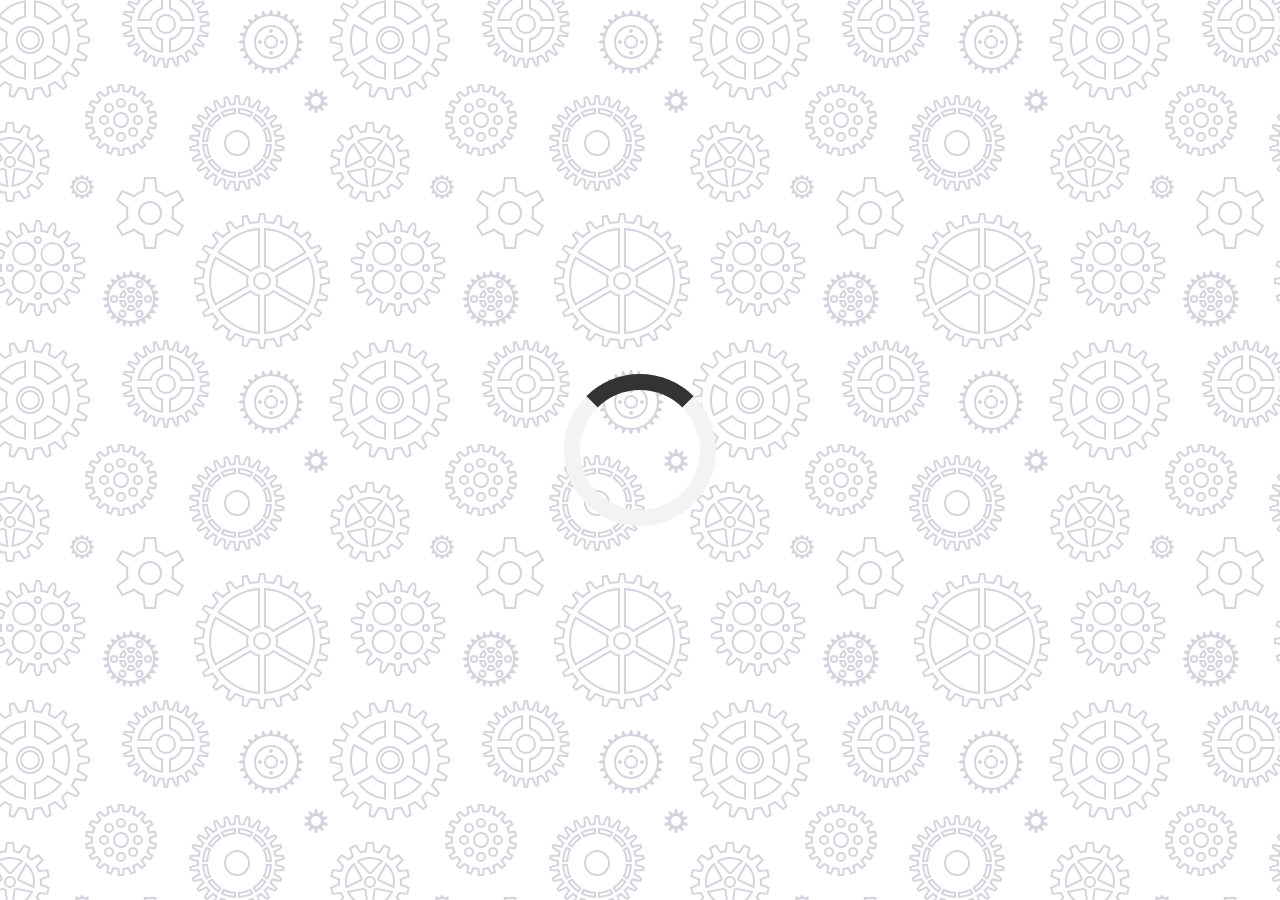
<file: quote-generator/index.html>
<!DOCTYPE html>
<!--[if lt IE 7]>      <html class="no-js lt-ie9 lt-ie8 lt-ie7"> <![endif]-->
<!--[if IE 7]>         <html class="no-js lt-ie9 lt-ie8"> <![endif]-->
<!--[if IE 8]>         <html class="no-js lt-ie9"> <![endif]-->
<!--[if gt IE 8]>      <html class="no-js"> <!--<![endif]-->
<html>
    <head>
        <meta charset="utf-8">
        <meta http-equiv="X-UA-Compatible" content="IE=edge">
        <title>Quote Generator</title>
        <meta name="description" content="">
        <meta name="viewport" content="width=device-width, initial-scale=1">
        <link rel="stylesheet" href="https://cdnjs.cloudflare.com/ajax/libs/font-awesome/5.10.2/css/all.min.css"/>
        <link rel="stylesheet" href="style.css">
    </head>
    <body>
        <div class="quote-container" id="quote-container">
            <!-- quote -->
            <div class="quote-text">
                <i class="fas fa-quote-left">
                    <span id="quote"></span>
                </i>
            </div>

            <!-- author -->
            <div class="class-author">
                <span id="author"></span>
            </div>
            <!-- buttons -->
            <div class="button-container">
                <button class="twitter-button" id="twitter" title="Tweet This!">
                    <i class="fab fa-twitter"></i>
                </button>
                <button id="new-quote">New Quote</button>
            </div>
        </div>

        <!-- loading -->
        <div class="loader" id="loader"></div>

        <!-- scripts -->
        <script src="script.js" async defer></script>
    </body>
</html>
</file>
<file: quote-generator/style.css>
@import url('https://fonts.googleapis.com/css2?family=Rubik:wght@300&display=swap');

html {
    box-sizing: border-box;
}

body {
    margin: 0;
    min-height: 100vh;
    background-color: #ffffff;
background-image: url("data:image/svg+xml,%3Csvg xmlns='http://www.w3.org/2000/svg' width='360' height='360' viewBox='0 0 360 360'%3E%3Cpath fill='%239C92AC' fill-opacity='0.4' d='M0 85.02l4.62-4.27a49.09 49.09 0 0 0 7.33 3.74l-1.2 10.24 2.66.87 5.05-9c2.62.65 5.34 1.08 8.12 1.28L28.6 98h2.8l2.02-10.12c2.74-.2 5.46-.62 8.12-1.28l5.05 8.99 2.66-.86-1.2-10.24c2.55-1.03 5-2.29 7.33-3.74l7.58 7 2.26-1.65-4.3-9.38a48.3 48.3 0 0 0 5.8-5.8l9.38 4.3 1.65-2.26-7-7.58a49.09 49.09 0 0 0 3.74-7.33l10.24 1.2.87-2.66-9-5.05a48.07 48.07 0 0 0 1.28-8.12L88 41.4v-2.8l-10.12-2.02c-.2-2.74-.62-5.46-1.28-8.12l8.99-5.05-.86-2.66-10.24 1.2c-1.03-2.55-2.29-5-3.74-7.33l7-7.58-1.65-2.26-9.38 4.3a48.3 48.3 0 0 0-5.8-5.8L62.42 0h2.16l-1.25 2.72a50.31 50.31 0 0 1 3.95 3.95l9.5-4.36 3.52 4.85-7.08 7.68c.94 1.6 1.79 3.27 2.54 4.98l10.38-1.21 1.85 5.7-9.11 5.12c.39 1.8.68 3.65.87 5.52L90 37v6l-10.25 2.05a49.9 49.9 0 0 1-.87 5.52l9.11 5.12-1.85 5.7-10.38-1.21c-.75 1.7-1.6 3.37-2.54 4.98l7.08 7.68-3.52 4.85-9.5-4.36a50.31 50.31 0 0 1-3.95 3.95l4.36 9.5-4.85 3.52-7.68-7.08c-1.6.94-3.27 1.79-4.98 2.54l1.21 10.38-5.7 1.85-5.12-9.11c-1.8.39-3.65.68-5.52.87L33 100h-6l-2.05-10.25a49.9 49.9 0 0 1-5.52-.87l-5.12 9.11-5.7-1.85 1.21-10.38c-1.7-.75-3.37-1.6-4.98-2.54L0 87.68v-2.66zM0 52.7V27.3l8.38 4.84a22.96 22.96 0 0 0 0 15.72L0 52.7zm0-39.16A39.91 39.91 0 0 1 26 .2v17.15a22.98 22.98 0 0 0-13.62 7.86L0 18.06v-4.52zm0 52.92v-4.52l12.38-7.15A22.98 22.98 0 0 0 26 62.65V79.8A39.91 39.91 0 0 1 0 66.46zM34 79.8V62.65a22.98 22.98 0 0 0 13.62-7.86l14.85 8.58A39.97 39.97 0 0 1 34 79.8zm32.48-23.36l-14.86-8.58a22.96 22.96 0 0 0 0-15.72l14.86-8.58A39.86 39.86 0 0 1 70 40a39.9 39.9 0 0 1-3.52 16.44zm-4.01-39.8L47.62 25.2A22.98 22.98 0 0 0 34 17.35V.2a39.97 39.97 0 0 1 28.47 16.43v.01zM0 50.38l5.98-3.45a25.01 25.01 0 0 1 0-13.88L0 29.6v20.78zm.5-34.35l11.48 6.63c3.27-3.4 7.44-5.8 12.02-6.94V2.47A37.96 37.96 0 0 0 .5 16.04v-.01zm0 47.92A37.96 37.96 0 0 0 24 77.53V64.28a24.97 24.97 0 0 1-12.02-6.95L.5 63.96v-.01zM36 77.53a37.96 37.96 0 0 0 23.5-13.57l-11.48-6.63A24.97 24.97 0 0 1 36 64.28v13.25zm29.5-23.96a37.91 37.91 0 0 0 0-27.14l-11.48 6.63a25.01 25.01 0 0 1 0 13.88l11.49 6.63h-.01zm-6-37.53A37.96 37.96 0 0 0 36 2.47v13.25c4.66 1.15 8.8 3.6 12.02 6.95l11.48-6.63zM30 54a14 14 0 1 1 0-28 14 14 0 0 1 0 28zm0-2a12 12 0 1 0 0-24 12 12 0 0 0 0 24zm0-2a10 10 0 1 1 0-20 10 10 0 0 1 0 20zm0-2a8 8 0 1 0 0-16 8 8 0 0 0 0 16zm77.47 45.17l-1.62-5.97 5.67-2.06 2.61 5.64c1.09-.25 2.2-.44 3.33-.58l.52-6.2h6.04l.52 6.2c1.13.14 2.24.33 3.33.58l2.6-5.64 5.68 2.06-1.62 5.97c1.02.51 2 1.07 2.95 1.69l4.35-4.38 4.62 3.88-3.53 5c.8.84 1.53 1.71 2.23 2.62l5.52-2.6 3.02 5.23-4.98 3.46c.46 1.06.86 2.14 1.2 3.25l6.02-.54 1.05 5.94-5.84 1.54c.07 1.16.07 2.32 0 3.48l5.84 1.54-1.05 5.94-6.02-.54c-.34 1.1-.74 2.2-1.2 3.25l4.98 3.46-3.02 5.22-5.52-2.6c-.7.92-1.44 1.8-2.23 2.62l3.53 5-4.62 3.89-4.35-4.38a30.2 30.2 0 0 1-2.95 1.69l1.62 5.97-5.67 2.06-2.61-5.64c-1.09.25-2.2.44-3.33.58l-.52 6.2h-6.04l-.52-6.2a30.27 30.27 0 0 1-3.33-.58l-2.6 5.64-5.68-2.06 1.62-5.97c-1.01-.5-2-1.07-2.95-1.69l-4.35 4.38-4.62-3.88 3.53-5a32.5 32.5 0 0 1-2.23-2.62l-5.52 2.6-3.02-5.23 4.98-3.46a29.66 29.66 0 0 1-1.2-3.25l-6.02.54-1.05-5.94 5.84-1.54a30.28 30.28 0 0 1 0-3.48l-5.84-1.54 1.05-5.94 6.02.54c.34-1.1.74-2.2 1.2-3.25l-4.98-3.46 3.02-5.22 5.52 2.6c.7-.92 1.44-1.8 2.23-2.62l-3.53-5 4.62-3.89 4.35 4.38a30.2 30.2 0 0 1 2.95-1.69zm15.2-1.12l-.5-6.05h-2.34l-.5 6.05c-2.18.13-4.3.5-6.32 1.1l-2.54-5.5-2.2.8 1.6 5.85a27.97 27.97 0 0 0-5.56 3.21l-4.27-4.3-1.79 1.5 3.5 4.95a28.14 28.14 0 0 0-4.12 4.92l-5.5-2.59-1.16 2.02 4.98 3.46a27.8 27.8 0 0 0-2.2 6.03l-6.03-.55-.4 2.3 5.86 1.54a28.3 28.3 0 0 0 0 6.42l-5.87 1.55.4 2.3 6.05-.56a27.8 27.8 0 0 0 2.2 6.03l-5 3.47 1.17 2.02 5.49-2.59a28.14 28.14 0 0 0 4.12 4.92l-3.5 4.96 1.79 1.5 4.27-4.31a27.97 27.97 0 0 0 5.56 3.21l-1.6 5.85 2.2.8 2.54-5.5c2.02.6 4.14.97 6.32 1.1l.5 6.05h2.34l.5-6.05c2.18-.13 4.3-.5 6.32-1.1l2.54 5.5 2.2-.8-1.6-5.85a27.97 27.97 0 0 0 5.56-3.21l4.27 4.3 1.79-1.5-3.5-4.95a28.14 28.14 0 0 0 4.12-4.92l5.5 2.59 1.16-2.02-4.98-3.46a27.8 27.8 0 0 0 2.2-6.03l6.03.55.4-2.3-5.86-1.54a28.3 28.3 0 0 0 0-6.42l5.87-1.55-.4-2.3-6.05.56a27.8 27.8 0 0 0-2.2-6.03l4.99-3.46-1.17-2.02-5.49 2.59a28.14 28.14 0 0 0-4.12-4.92l3.5-4.96-1.79-1.5-4.27 4.31a27.97 27.97 0 0 0-5.56-3.21l1.6-5.85-2.2-.8-2.54 5.5c-2.02-.6-4.14-.97-6.32-1.1l.01-.01zM121 128a8 8 0 1 1 0-16 8 8 0 0 1 0 16zm0-2a6 6 0 1 0 0-12 6 6 0 0 0 0 12zm0-18a5 5 0 1 1 0-10 5 5 0 0 1 0 10zm8.49 3.51a5 5 0 1 1 6.95-7.2 5 5 0 0 1-6.95 7.2zM133 120a5 5 0 1 1 10 0 5 5 0 0 1-10 0zm-3.51 8.49a5 5 0 1 1 7.2 6.95 5 5 0 0 1-7.2-6.95zM121 132a5 5 0 1 1 0 10 5 5 0 0 1 0-10zm-8.49-3.51a5 5 0 1 1-6.95 7.2 5 5 0 0 1 6.95-7.2zM109 120a5 5 0 1 1-10 0 5 5 0 0 1 10 0zm3.51-8.49a5 5 0 1 1-7.2-6.95 5 5 0 0 1 7.2 6.95zM121 106a3 3 0 1 0 0-6 3 3 0 0 0 0 6zm9.9 4.1a3 3 0 1 0 4.39-4.09 3 3 0 0 0-4.39 4.09zm4.1 9.9a3 3 0 1 0 6 0 3 3 0 0 0-6 0zm-4.1 9.9a3 3 0 1 0 4.09 4.39 3 3 0 0 0-4.09-4.39zM121 134a3 3 0 1 0 0 6 3 3 0 0 0 0-6zm-9.9-4.1a3 3 0 1 0-4.39 4.09 3 3 0 0 0 4.39-4.09zM107 120a3 3 0 1 0-6 0 3 3 0 0 0 6 0zm4.1-9.9a3 3 0 1 0-4.09-4.39 3 3 0 0 0 4.09 4.39zm129.42-6.95v.01c.87.07 1.74.17 2.6.3l1.5-3.91 1.94-3.64 3.89.97v4.13l-.5 4.13c.83.28 1.64.59 2.44.93l2.42-3.43 2.76-3.07 3.54 1.88-1 4-1.49 3.89c.73.47 1.45.97 2.15 1.49l3.19-2.76 3.42-2.3 2.97 2.67-1.93 3.65-2.38 3.4c.6.64 1.2 1.3 1.76 1.99l3.68-1.94 3.85-1.48 2.29 3.28-2.7 3.11-3.12 2.82c.43.76.84 1.53 1.22 2.32l4.04-1 4.1-.5 1.43 3.73-3.37 2.37-3.7 1.98c.23.84.44 1.68.62 2.54l4.17.01 4.1.5.48 3.97-3.85 1.48-4.06 1.02c.03.87.03 1.75 0 2.62l4.06 1.02 3.85 1.48-.48 3.97-4.1.51h-4.17c-.18.86-.39 1.71-.63 2.54l3.7 1.98 3.38 2.37-1.43 3.73-4.1-.5-4.04-1c-.38.79-.79 1.56-1.22 2.32l3.13 2.82 2.7 3.11-2.3 3.28-3.85-1.48-3.68-1.95a37 37 0 0 1-1.76 2l2.38 3.41 1.93 3.64-2.97 2.67-3.42-2.3-3.19-2.76a40.1 40.1 0 0 1-2.15 1.48l1.48 3.9 1 4-3.53 1.88-2.76-3.07-2.42-3.43c-.8.33-1.61.65-2.45.93l.5 4.13v4.13l-3.88.97-1.94-3.65-1.5-3.9c-.86.13-1.73.23-2.6.31L240 187l-1 4h-4l-1-4-.52-4.16a37.6 37.6 0 0 1-2.6-.3l-1.5 3.91-1.94 3.64-3.89-.97v-4.13l.5-4.13c-.83-.28-1.64-.59-2.44-.93l-2.42 3.43-2.76 3.07-3.54-1.88 1-4 1.49-3.89c-.74-.47-1.45-.97-2.15-1.49l-3.19 2.76-3.42 2.3-2.97-2.67 1.93-3.65 2.38-3.4c-.61-.65-1.2-1.31-1.76-1.99l-3.68 1.94-3.85 1.48-2.29-3.28 2.7-3.11 3.12-2.82c-.43-.76-.84-1.53-1.22-2.32l-4.04 1-4.1.5-1.43-3.73 3.37-2.37 3.7-1.98c-.23-.84-.44-1.68-.62-2.54l-4.17-.01-4.1-.5-.48-3.97 3.85-1.48 4.06-1.02c-.03-.87-.03-1.75 0-2.62l-4.06-1.02-3.85-1.48.48-3.97 4.1-.51h4.17c.18-.86.39-1.71.63-2.54l-3.7-1.98-3.38-2.37 1.43-3.73 4.1.5 4.04 1c.38-.79.79-1.56 1.22-2.32l-3.13-2.82-2.7-3.11 2.3-3.28 3.85 1.48 3.68 1.95a37 37 0 0 1 1.76-2l-2.38-3.41-1.93-3.64 2.97-2.67 3.42 2.3 3.19 2.76c.7-.52 1.41-1.02 2.15-1.48l-1.48-3.9-1-4 3.53-1.88 2.76 3.07 2.42 3.43c.8-.33 1.61-.65 2.45-.93l-.5-4.13v-4.13l3.88-.97 1.94 3.65 1.5 3.9c.86-.13 1.73-.23 2.6-.31L234 99l1-4h4l1 4 .52 4.15zm-14.3 3.4c-1.83.54-3.6 1.21-5.3 2l-3.5-4.97-1.38-1.53-.88.47.5 2 2.16 5.67a38.09 38.09 0 0 0-4.66 3.22l-4.61-4-1.71-1.15-.75.67.97 1.82 3.47 4.98a38.22 38.22 0 0 0-3.79 4.28l-5.37-2.84-1.92-.74-.57.82 1.35 1.56 4.52 4.09a37.9 37.9 0 0 0-2.64 5l-5.89-1.45-2.04-.25-.36.94 1.69 1.18 5.36 2.87a37.74 37.74 0 0 0-1.35 5.5l-6.08.01-2.04.25-.12 1 1.92.73 5.9 1.5a38.54 38.54 0 0 0 0 5.65l-5.9 1.49-1.92.74.12.99 2.04.25 6.08.01c.31 1.86.77 3.7 1.35 5.5l-5.36 2.87-1.7 1.18.37.94 2.04-.25 5.9-1.46a37.9 37.9 0 0 0 2.63 5.01l-4.52 4.1-1.35 1.55.57.82 1.92-.74 5.37-2.84a38.22 38.22 0 0 0 3.8 4.28l-3.48 4.98-.97 1.82.75.67 1.7-1.15 4.62-4a38.09 38.09 0 0 0 4.66 3.22l-2.17 5.67-.5 2 .89.47 1.38-1.53 3.5-4.98c1.7.8 3.47 1.47 5.3 2l-.73 6.04v2.06l.97.24.97-1.82 2.2-5.68c1.83.36 3.7.6 5.62.68L236 187l.5 2h1l.5-2 .75-6.04a38.2 38.2 0 0 0 5.62-.68l2.2 5.68.97 1.82.97-.24v-2.06l-.73-6.03c1.83-.54 3.6-1.21 5.3-2l3.5 4.97 1.38 1.53.88-.47-.5-2-2.16-5.67a38.09 38.09 0 0 0 4.66-3.22l4.61 4 1.71 1.15.75-.67-.97-1.82-3.47-4.98a38.22 38.22 0 0 0 3.79-4.28l5.37 2.84 1.92.74.57-.82-1.35-1.56-4.52-4.09c1-1.6 1.88-3.27 2.64-5l5.89 1.45 2.04.25.36-.94-1.69-1.18-5.36-2.87a37.4 37.4 0 0 0 1.35-5.5l6.08-.01 2.04-.25.12-1-1.92-.73-5.9-1.5c.14-1.88.14-3.77 0-5.65l5.9-1.49 1.92-.74-.12-.99-2.04-.25-6.08-.01a37.4 37.4 0 0 0-1.35-5.5l5.36-2.87 1.7-1.18-.37-.94-2.04.25-5.9 1.46a37.9 37.9 0 0 0-2.63-5.01l4.52-4.1 1.35-1.55-.57-.82-1.92.74-5.37 2.84a38.22 38.22 0 0 0-3.8-4.28l3.48-4.98.97-1.82-.75-.67-1.7 1.15-4.62 4a38.09 38.09 0 0 0-4.66-3.22l2.17-5.67.5-2-.89-.47-1.38 1.53-3.5 4.98c-1.7-.8-3.47-1.47-5.3-2l.73-6.04v-2.06l-.97-.24-.97 1.82-2.2 5.68c-1.83-.36-3.7-.6-5.62-.68L238 99l-.5-2h-1l-.5 2-.75 6.04c-1.92.09-3.8.32-5.62.68l-2.2-5.68-.97-1.82-.97.24v2.06l.73 6.03zm-5.85 5.65A34.82 34.82 0 0 1 236 108v6a28.8 28.8 0 0 0-12.63 3.39l-3-5.2v.01zm2.8.83l1 1.74a30.8 30.8 0 0 1 9.83-2.63v-2.01a32.8 32.8 0 0 0-10.83 2.9zm-4.53.17l3 5.2a29.12 29.12 0 0 0-9.24 9.24l-5.2-3a35.18 35.18 0 0 1 11.44-11.44zm-.67 2.84a33.19 33.19 0 0 0-7.93 7.93l1.74 1a31.18 31.18 0 0 1 7.2-7.2l-1.01-1.73zm-11.77 10.33h-.01l5.2 3A28.8 28.8 0 0 0 208 142h-6a34.82 34.82 0 0 1 4.2-15.63zm.83 2.8a32.8 32.8 0 0 0-2.9 10.83h2.01a30.8 30.8 0 0 1 2.63-9.83l-1.74-1zM202.01 144h6.01c.15 4.41 1.3 8.73 3.38 12.63l-5.2 3a34.82 34.82 0 0 1-4.19-15.63zm2.12 2a32.8 32.8 0 0 0 2.9 10.84l1.74-1a30.8 30.8 0 0 1-2.63-9.84h-2.01zm3.07 15.36l5.2-3c2.34 3.74 5.5 6.9 9.24 9.24l-3 5.2a35.18 35.18 0 0 1-11.44-11.44zm2.84.67a33.19 33.19 0 0 0 7.93 7.93l1-1.74a31.18 31.18 0 0 1-7.2-7.2l-1.73 1.01zm10.33 11.77v.01l3-5.2A28.85 28.85 0 0 0 236 172v6a34.82 34.82 0 0 1-15.63-4.2zm2.8-.83a32.8 32.8 0 0 0 10.83 2.9v-2.01a30.8 30.8 0 0 1-9.83-2.63l-1 1.74zm14.83 5.02v-6.01c4.41-.15 8.73-1.3 12.63-3.38l3 5.2a34.82 34.82 0 0 1-15.63 4.19zm2-2.12a32.8 32.8 0 0 0 10.84-2.9l-1-1.74a30.8 30.8 0 0 1-9.84 2.63v2.01zm15.36-3.07l-3-5.2c3.74-2.34 6.9-5.5 9.24-9.24l5.2 3a35.18 35.18 0 0 1-11.44 11.44zm.67-2.84a33.19 33.19 0 0 0 7.93-7.93l-1.74-1a31.18 31.18 0 0 1-7.2 7.2l1.01 1.73zm11.77-10.33h.01l-5.2-3A28.85 28.85 0 0 0 266 144h6a34.82 34.82 0 0 1-4.2 15.63zm-.83-2.8a32.8 32.8 0 0 0 2.9-10.83h-2.01a30.8 30.8 0 0 1-2.63 9.83l1.74 1zm5.02-14.83h-6.01a28.85 28.85 0 0 0-3.38-12.63l5.2-3a34.82 34.82 0 0 1 4.19 15.63zm-2.12-2a32.8 32.8 0 0 0-2.9-10.84l-1.74 1a30.8 30.8 0 0 1 2.63 9.84h2.01zm-3.07-15.36l-5.2 3a29.12 29.12 0 0 0-9.24-9.24l3-5.2a35.18 35.18 0 0 1 11.44 11.44zm-2.84-.67a33.19 33.19 0 0 0-7.93-7.93l-1 1.74a31.18 31.18 0 0 1 7.2 7.2l1.73-1.01zM238 108a34.82 34.82 0 0 1 15.63 4.19l-3 5.2a28.85 28.85 0 0 0-12.63-3.38V108zm12.84 5.02a32.8 32.8 0 0 0-10.84-2.9v2.01a30.8 30.8 0 0 1 9.83 2.63l1-1.74h.01zM237 156a13 13 0 1 1 0-26 13 13 0 0 1 0 26zm0-2a11 11 0 1 0 0-22 11 11 0 0 0 0 22zM137.54 0h56.92l-.74 1.03c.57.7 1.12 1.4 1.64 2.14l7.75-2.9 2 3.46-6.38 5.25c.37.82.72 1.65 1.03 2.5l8.22-.8 1.04 3.86-7.52 3.43c.15.88.26 1.77.35 2.67L210 22v4l-8.15 1.36c-.09.9-.2 1.8-.35 2.67l7.52 3.43-1.04 3.86-8.22-.8c-.31.85-.66 1.68-1.03 2.5l6.38 5.25-2 3.46-7.75-2.9c-.52.74-1.07 1.45-1.64 2.14l4.8 6.73-2.82 2.83-6.73-4.8c-.7.56-1.4 1.11-2.14 1.63l2.9 7.75-3.46 2-5.25-6.38c-.82.37-1.65.72-2.5 1.03l.8 8.22-3.86 1.04-3.43-7.52c-.88.15-1.77.26-2.67.35L168 68h-4l-1.36-8.15c-.9-.09-1.8-.2-2.67-.35l-3.43 7.52-3.86-1.04.8-8.22c-.85-.31-1.68-.66-2.5-1.03l-5.25 6.38-3.46-2 2.9-7.75a36.15 36.15 0 0 1-2.14-1.64l-6.73 4.8-2.83-2.82 4.8-6.73c-.56-.7-1.11-1.4-1.63-2.14l-7.75 2.9-2-3.46 6.38-5.25c-.37-.82-.72-1.65-1.03-2.5l-8.22.8-1.04-3.86 7.52-3.43c-.15-.88-.26-1.77-.35-2.67L122 26v-4l8.15-1.36c.09-.9.2-1.8.35-2.67l-7.52-3.43 1.04-3.86 8.22.8c.31-.85.66-1.68 1.03-2.5l-6.38-5.25 2-3.46 7.75 2.9c.52-.74 1.07-1.45 1.64-2.14L137.54 0zm2.43 0l.83 1.17a34.14 34.14 0 0 0-3.38 4.4l-7.63-2.86-.33.58 6.29 5.18a33.79 33.79 0 0 0-2.13 5.12l-8.1-.78-.18.64 7.42 3.37a34.02 34.02 0 0 0-.72 5.5L124 23.68v.66l8.04 1.34c.1 1.88.33 3.72.72 5.5l-7.42 3.38.18.64 8.1-.78a33.88 33.88 0 0 0 2.13 5.12l-6.29 5.18.33.58 7.63-2.86c1 1.56 2.14 3.03 3.38 4.4l-4.73 6.63.47.47 6.63-4.73a34.14 34.14 0 0 0 4.4 3.38l-2.86 7.63.58.33 5.18-6.29c1.63.84 3.35 1.56 5.12 2.13l-.78 8.1.64.18 3.37-7.42c1.79.39 3.63.63 5.5.72l1.35 8.04h.66l1.34-8.04c1.88-.1 3.72-.33 5.5-.72l3.38 7.42.64-.18-.78-8.1a33.88 33.88 0 0 0 5.12-2.13l5.18 6.29.58-.33-2.86-7.63c1.56-1 3.03-2.14 4.4-3.38l6.63 4.73.47-.47-4.73-6.63a34.14 34.14 0 0 0 3.38-4.4l7.63 2.86.33-.58-6.29-5.18a33.79 33.79 0 0 0 2.13-5.12l8.1.78.18-.64-7.42-3.37c.39-1.79.63-3.63.72-5.5l8.04-1.35v-.66l-8.04-1.34c-.1-1.88-.33-3.72-.72-5.5l7.42-3.38-.18-.64-8.1.78a33.79 33.79 0 0 0-2.13-5.12l6.29-5.18-.33-.58-7.63 2.86c-1-1.56-2.14-3.03-3.38-4.4l.83-1.17h-52.06V0zm-2.82 27h14.15A15.02 15.02 0 0 0 163 38.7v14.15A29.01 29.01 0 0 1 137.15 27zm12.57-27H163v9.3A15.02 15.02 0 0 0 151.3 21h-14.15a28.99 28.99 0 0 1 12.57-21zM169 52.85V38.7A15.02 15.02 0 0 0 180.7 27h14.15A29.01 29.01 0 0 1 169 52.85zM182.28 0a28.99 28.99 0 0 1 12.57 21H180.7A15.02 15.02 0 0 0 169 9.3V0h13.28zm-42.82 29A27.03 27.03 0 0 0 161 50.54V40.25A17.04 17.04 0 0 1 149.75 29h-10.29zm14.16-29a27.04 27.04 0 0 0-14.16 19h10.29A17.04 17.04 0 0 1 161 7.75V0h-7.38zM171 50.54A27.03 27.03 0 0 0 192.54 29h-10.29A17.04 17.04 0 0 1 171 40.25v10.29zM178.38 0H171v7.75A17.04 17.04 0 0 1 182.25 19h10.29a27.04 27.04 0 0 0-14.16-19zM166 34a10 10 0 1 1 0-20 10 10 0 0 1 0 20zm0-2a8 8 0 1 0 0-16 8 8 0 0 0 0 16zm-39.51 176.15l-10.67-7.95 6-10.4 12.23 5.27a23.97 23.97 0 0 1 8.4-4.86L144 177h12l1.55 13.21a23.97 23.97 0 0 1 8.4 4.86l12.23-5.27 6 10.4-10.67 7.95a24 24 0 0 1 0 9.7l10.67 7.95-6 10.4-12.23-5.27a23.97 23.97 0 0 1-8.4 4.86L156 249h-12l-1.55-13.21a23.97 23.97 0 0 1-8.4-4.86l-12.23 5.27-6-10.4 10.67-7.95a24.1 24.1 0 0 1 0-9.7zm29.25-16.4l-1.5-12.75h-8.48l-1.5 12.76c-3.75 1-7.1 2.99-9.79 5.65l-11.8-5.08-4.23 7.34 10.3 7.68c-.98 3.7-.98 7.6 0 11.3l-10.3 7.68 4.23 7.34 11.8-5.08a22.1 22.1 0 0 0 9.8 5.65l1.5 12.76h8.47l1.5-12.76c3.75-1 7.1-2.99 9.79-5.65l11.8 5.08 4.23-7.34-10.3-7.68c.98-3.7.98-7.6 0-11.3l10.3-7.68-4.23-7.34-11.8 5.08a21.98 21.98 0 0 0-9.8-5.65l.01-.01zM150 225a12 12 0 1 1 0-24 12 12 0 0 1 0 24zm0-2a10 10 0 1 0 0-20 10 10 0 0 0 0 20zm3.53 67.72l4.26.07.51 1.93-3.65 2.19c.11.63.2 1.27.25 1.92L159 298v2l-4.1 1.17c-.05.65-.14 1.29-.25 1.92l3.65 2.2-.51 1.92-4.26.07c-.22.61-.47 1.21-.74 1.8l2.96 3.05-1 1.74-4.13-1.04a24.1 24.1 0 0 1-1.18 1.54l2.07 3.72-1.42 1.42-3.72-2.07c-.5.41-1.01.8-1.54 1.18l1.04 4.13-1.74 1-3.05-2.96c-.59.27-1.19.52-1.8.74l-.07 4.26-1.93.51-2.19-3.65c-.63.11-1.27.2-1.92.25L132 327h-2l-1.17-4.1c-.65-.05-1.29-.14-1.92-.25l-2.2 3.65-1.92-.51-.07-4.26c-.61-.22-1.21-.47-1.8-.74l-3.05 2.96-1.74-1 1.04-4.13a24.1 24.1 0 0 1-1.54-1.18l-3.72 2.07-1.42-1.42 2.07-3.72c-.41-.5-.8-1.01-1.18-1.54l-4.13 1.04-1-1.74 2.96-3.05c-.27-.59-.52-1.19-.74-1.8l-4.26-.07-.51-1.93 3.65-2.19c-.11-.63-.2-1.27-.25-1.92L103 300v-2l4.1-1.17c.05-.65.14-1.29.25-1.92l-3.65-2.2.51-1.92 4.26-.07c.22-.61.47-1.21.74-1.8l-2.96-3.05 1-1.74 4.13 1.04c.38-.53.77-1.04 1.18-1.54l-2.07-3.72 1.42-1.42 3.72 2.07c.5-.41 1.01-.8 1.54-1.18l-1.04-4.13 1.74-1 3.05 2.96c.59-.27 1.19-.52 1.8-.74l.07-4.26 1.93-.51 2.19 3.65c.63-.11 1.27-.2 1.92-.25L130 271h2l1.17 4.1c.65.05 1.29.14 1.92.25l2.2-3.65 1.92.51.07 4.26c.61.22 1.21.47 1.8.74l3.05-2.96 1.74 1-1.04 4.13c.53.38 1.04.77 1.54 1.18l3.72-2.07 1.42 1.42-2.07 3.72c.41.5.8 1.01 1.18 1.54l4.13-1.04 1 1.74-2.96 3.05c.27.59.52 1.19.74 1.8zM109 299a22 22 0 1 0 44 0 22 22 0 0 0-44 0zm27.11-10.86l-3 5.22a6 6 0 0 0-4.21 0l-3.01-5.22a11.95 11.95 0 0 1 10.22 0zm1.74 1a12 12 0 0 1 5.1 8.86h-6.01a6.01 6.01 0 0 0-2.1-3.64l3-5.22h.01zm-13.7 0l3.02 5.22a6.01 6.01 0 0 0-2.1 3.64h-6.03a12 12 0 0 1 5.11-8.86zm-5.1 10.86h6.01a6.01 6.01 0 0 0 2.1 3.64l-3 5.22a12 12 0 0 1-5.12-8.86h.01zm6.84 9.86l3-5.22a6 6 0 0 0 4.21 0l3.01 5.22a11.95 11.95 0 0 1-10.22 0zm11.96-1l-3.02-5.22a6.01 6.01 0 0 0 2.1-3.64h6.03a12 12 0 0 1-5.11 8.86zm-4.68-19.62a10.04 10.04 0 0 0-4.34 0l1.05 1.82c.74-.1 1.5-.1 2.24 0l1.05-1.82zm5.2 3l-1.05 1.82c.46.59.84 1.24 1.12 1.94h2.1a9.99 9.99 0 0 0-2.17-3.76zm-14.74 0a9.99 9.99 0 0 0-2.17 3.76h2.1c.28-.7.66-1.35 1.12-1.94l-1.05-1.82zm-2.17 9.76a9.99 9.99 0 0 0 2.17 3.76l1.05-1.82a8.01 8.01 0 0 1-1.12-1.94h-2.1zm7.37 6.76c1.43.32 2.91.32 4.34 0l-1.05-1.82c-.74.1-1.5.1-2.24 0l-1.05 1.82zm9.54-3a9.99 9.99 0 0 0 2.17-3.76h-2.1c-.28.7-.66 1.35-1.12 1.94l1.05 1.82zM127 299a4 4 0 1 1 8 0 4 4 0 0 1-8 0zm2 0a2 2 0 1 0 4 0 2 2 0 0 0-4 0zm15 0a4 4 0 1 1 8 0 4 4 0 0 1-8 0zm-6.5 11.26a4 4 0 1 1 4 6.93 4 4 0 0 1-4-6.93zm-13 0a4 4 0 1 1-4 6.93 4 4 0 0 1 4-6.93zM118 299a4 4 0 1 1-8 0 4 4 0 0 1 8 0zm6.5-11.26a4 4 0 1 1-4-6.93 4 4 0 0 1 4 6.93zm13 0a4 4 0 1 1 4-6.93 4 4 0 0 1-4 6.93zM146 299a2 2 0 1 0 4 0 2 2 0 0 0-4 0zm-7.5 12.99a2 2 0 1 0 1.66 3.64 2 2 0 0 0-1.66-3.64zm-15 0a2 2 0 1 0-2.15 3.38 2 2 0 0 0 2.15-3.38zM116 299a2 2 0 1 0-4 0 2 2 0 0 0 4 0zm7.5-12.99a2 2 0 1 0-1.66-3.64 2 2 0 0 0 1.66 3.64zm15 0a2 2 0 1 0 2.15-3.38 2 2 0 0 0-2.15 3.38zm103.8-61.7l-.8-8.22 5.8-1.55 3.42 7.52c2.26-.43 4.57-.74 6.92-.9L259 213h6l1.36 8.16c2.35.16 4.66.47 6.92.9l3.42-7.52 5.8 1.55-.8 8.22c2.21.77 4.37 1.66 6.45 2.68l5.25-6.38 5.2 3-2.9 7.74a60.25 60.25 0 0 1 5.53 4.25l6.73-4.8 4.24 4.24-4.8 6.73a60.25 60.25 0 0 1 4.25 5.53l7.74-2.9 3 5.2-6.38 5.25a59.62 59.62 0 0 1 2.68 6.45l8.22-.8 1.55 5.8-7.52 3.42c.43 2.26.74 4.57.9 6.92L330 278v6l-8.16 1.36a60.03 60.03 0 0 1-.9 6.92l7.52 3.42-1.55 5.8-8.22-.8a59.62 59.62 0 0 1-2.68 6.45l6.38 5.25-3 5.2-7.74-2.9a60.25 60.25 0 0 1-4.25 5.53l4.8 6.73-4.24 4.24-6.73-4.8a60.25 60.25 0 0 1-5.53 4.25l2.9 7.74-5.2 3-5.25-6.38a59.62 59.62 0 0 1-6.45 2.68l.8 8.22-5.8 1.55-3.42-7.52c-2.26.43-4.57.74-6.92.9L265 349h-6l-1.36-8.16a60.03 60.03 0 0 1-6.92-.9l-3.42 7.52-5.8-1.55.8-8.22a59.62 59.62 0 0 1-6.45-2.68l-5.25 6.38-5.2-3 2.9-7.74a60.25 60.25 0 0 1-5.53-4.25l-6.73 4.8-4.24-4.24 4.8-6.73a60.25 60.25 0 0 1-4.25-5.53l-7.74 2.9-3-5.2 6.38-5.25a59.62 59.62 0 0 1-2.68-6.45l-8.22.8-1.55-5.8 7.52-3.42c-.43-2.29-.73-4.6-.9-6.92L194 284v-6l8.16-1.36c.16-2.35.47-4.66.9-6.92l-7.52-3.42 1.55-5.8 8.22.8c.77-2.2 1.66-4.35 2.68-6.45l-6.38-5.25 3-5.2 7.74 2.9a60.25 60.25 0 0 1 4.25-5.53l-4.8-6.73 4.24-4.24 6.73 4.8a60.25 60.25 0 0 1 5.53-4.25l-2.9-7.74 5.2-3 5.25 6.38a59.62 59.62 0 0 1 6.45-2.68zm2.12 1.4c-3.15 1-6.19 2.27-9.08 3.77l-5.19-6.3-2.3 1.33 2.86 7.65a58.24 58.24 0 0 0-7.79 5.98l-6.65-4.75-1.88 1.88 4.75 6.65a58.24 58.24 0 0 0-5.98 7.79l-7.65-2.86-1.33 2.3 6.3 5.2a57.64 57.64 0 0 0-3.77 9.07l-8.12-.79-.69 2.58 7.43 3.38a58 58 0 0 0-1.27 9.73l-8.06 1.35v2.66l8.06 1.35c.15 3.32.58 6.58 1.27 9.73l-7.43 3.38.7 2.58 8.11-.79c1 3.15 2.27 6.19 3.77 9.08l-6.3 5.19 1.33 2.3 7.65-2.86a58.24 58.24 0 0 0 5.98 7.79l-4.75 6.65 1.88 1.88 6.65-4.75a60.3 60.3 0 0 0 7.79 5.98l-2.86 7.65 2.3 1.33 5.2-6.3a56.99 56.99 0 0 0 9.07 3.77l-.79 8.12 2.58.69 3.38-7.43c3.15.69 6.4 1.12 9.73 1.27l1.35 8.06h2.66l1.35-8.06c3.32-.15 6.58-.58 9.73-1.27l3.38 7.43 2.58-.7-.79-8.11c3.15-1 6.19-2.27 9.08-3.77l5.19 6.3 2.3-1.33-2.86-7.65a58.24 58.24 0 0 0 7.79-5.98l6.65 4.75 1.88-1.88-4.75-6.65a60.3 60.3 0 0 0 5.98-7.79l7.65 2.86 1.33-2.3-6.3-5.2a56.99 56.99 0 0 0 3.77-9.07l8.12.79.69-2.58-7.43-3.38a58 58 0 0 0 1.27-9.73l8.06-1.35v-2.66l-8.06-1.35a58.04 58.04 0 0 0-1.27-9.73l7.43-3.38-.7-2.58-8.11.79c-1-3.15-2.27-6.19-3.77-9.08l6.3-5.19-1.33-2.3-7.65 2.86a58.24 58.24 0 0 0-5.98-7.79l4.75-6.65-1.88-1.88-6.65 4.75a58.24 58.24 0 0 0-7.79-5.98l2.86-7.65-2.3-1.33-5.2 6.3a57.64 57.64 0 0 0-9.07-3.77l.79-8.12-2.58-.69-3.38 7.43a58 58 0 0 0-9.73-1.27l-1.35-8.06h-2.66l-1.35 8.06c-3.32.15-6.58.58-9.73 1.27l-3.38-7.43-2.58.7.79 8.11zm4.58 50.1a13.96 13.96 0 0 0 0 10.39l-33.88 19.55A52.77 52.77 0 0 1 209 281c0-8.94 2.21-17.37 6.12-24.75L249 275.8v.01zm2-3.47l-33.87-19.56A52.97 52.97 0 0 1 260 228.04v39.1a13.99 13.99 0 0 0-9 5.2zm0 17.32a13.99 13.99 0 0 0 9 5.2v39.1a52.97 52.97 0 0 1-42.87-24.74L251 289.66zm13 5.2a13.99 13.99 0 0 0 9-5.2l33.87 19.56A52.97 52.97 0 0 1 264 333.96v-39.1zm11-8.66a13.96 13.96 0 0 0 0-10.4l33.88-19.55A52.77 52.77 0 0 1 315 281c0 8.94-2.21 17.37-6.12 24.75L275 286.2zm-2-13.86a13.99 13.99 0 0 0-9-5.2v-39.1a52.97 52.97 0 0 1 42.87 24.74L273 272.34zm-57.04-13.3A50.8 50.8 0 0 0 211 281a50.8 50.8 0 0 0 4.96 21.96l30.62-17.68c-.78-2.8-.78-5.76 0-8.56l-30.62-17.68zm4-6.93l30.62 17.68a16.08 16.08 0 0 1 7.42-4.29v-35.35a50.96 50.96 0 0 0-38.04 21.96zm0 57.78A50.96 50.96 0 0 0 258 331.85V296.5a15.98 15.98 0 0 1-7.42-4.29l-30.62 17.68zM266 331.85a50.96 50.96 0 0 0 38.04-21.96l-30.62-17.68a16.08 16.08 0 0 1-7.42 4.29v35.35zm42.04-28.89A50.8 50.8 0 0 0 313 281a50.8 50.8 0 0 0-4.96-21.96l-30.62 17.68c.78 2.8.78 5.76 0 8.56l30.62 17.68zm-4-50.85A50.96 50.96 0 0 0 266 230.15v35.35c2.86.74 5.41 2.25 7.42 4.29l30.62-17.68zM262 290a9 9 0 1 1 0-18 9 9 0 0 1 0 18zm0-2a7 7 0 1 0 0-14 7 7 0 0 0 0 14zM0 242.64l2.76.4 4.75 2.27a38.2 38.2 0 0 1 2.85-3.4l-3.06-4.28-1.69-5.11 3.07-2.58 4.74 2.55 3.69 3.76a37.96 37.96 0 0 1 3.84-2.22l-1.42-5.07.17-5.38 3.76-1.37 3.6 4.02 2.17 4.79c1.42-.34 2.88-.6 4.37-.77L34 225l2-5h4l2 5 .4 5.25c1.49.17 2.95.43 4.37.77l2.18-4.8 3.59-4 3.76 1.36.17 5.38-1.42 5.07c1.33.67 2.6 1.41 3.84 2.22l3.69-3.76 4.74-2.55 3.07 2.58-1.69 5.11-3.06 4.29a38.2 38.2 0 0 1 2.85 3.4l4.75-2.28 5.33-.77 2 3.46-3.33 4.23-4.34 2.98c.59 1.36 1.1 2.75 1.52 4.17l5.23-.52 5.27 1.1.7 3.94-4.58 2.84-5.1 1.31a38.6 38.6 0 0 1 0 4.44l5.1 1.3 4.58 2.85-.7 3.93-5.27 1.1-5.23-.5a36.3 36.3 0 0 1-1.52 4.16l4.34 2.98 3.33 4.23-2 3.46-5.33-.77-4.75-2.27a38.2 38.2 0 0 1-2.85 3.4l3.06 4.28 1.69 5.11-3.07 2.58-4.74-2.55-3.69-3.76a37.96 37.96 0 0 1-3.84 2.22l1.42 5.07-.17 5.38-3.76 1.37-3.6-4.02-2.17-4.79c-1.42.34-2.88.6-4.37.77L42 311l-2 5h-4l-2-5-.4-5.25a37.87 37.87 0 0 1-4.37-.77l-2.18 4.8-3.59 4-3.76-1.36-.17-5.38 1.42-5.07c-1.32-.66-2.6-1.4-3.84-2.22l-3.69 3.76-4.74 2.55-3.07-2.58 1.69-5.11 3.06-4.29a38.2 38.2 0 0 1-2.85-3.4l-4.75 2.28-2.76.4v-8.17l3.1-2.13a37.72 37.72 0 0 1-1.52-4.17l-1.58.16v-8.82l.06-.01a38.6 38.6 0 0 1 0-4.44l-.06-.01v-8.82l1.58.16c.43-1.43.94-2.82 1.52-4.17L0 250.8v-8.17.01zm0 1.87v3.89l5.62 3.84a35.74 35.74 0 0 0-2.55 7.02l-3.07-.3v4.75l2.2.56a36.42 36.42 0 0 0 0 7.46l-2.2.56v4.75l3.07-.3a35.2 35.2 0 0 0 2.55 7.02L0 287.6v3.89l1.76-.26 6.41-3.07c1.4 2.06 3 3.98 4.8 5.71l-4.14 5.78-1.01 3.07 1.22 1.03 2.85-1.52 4.98-5.08c2 1.45 4.16 2.7 6.45 3.73l-1.9 6.84.1 3.23 1.5.55 2.15-2.4 2.94-6.48a35.9 35.9 0 0 0 7.34 1.3L36 311l1.2 3h1.6l1.2-3 .55-7.09a35.9 35.9 0 0 0 7.34-1.29l2.94 6.47 2.15 2.4 1.5-.54.1-3.23-1.9-6.84a35.96 35.96 0 0 0 6.45-3.73l4.98 5.08 2.85 1.52 1.22-1.03-1-3.07-4.15-5.78a35.8 35.8 0 0 0 4.8-5.7l6.4 3.06 3.2.46.8-1.38-2-2.54-5.85-4.01c1.1-2.24 1.95-4.6 2.55-7.02l7.07.7 3.16-.66.28-1.58-2.75-1.7-6.88-1.77c.26-2.48.26-4.98 0-7.46l6.88-1.77 2.75-1.7-.28-1.58-3.16-.66-7.07.7a35.74 35.74 0 0 0-2.55-7.02l5.86-4 2-2.55-.8-1.38-3.2.46-6.41 3.07c-1.4-2.06-3-3.98-4.8-5.71l4.14-5.78 1.01-3.07-1.22-1.03-2.85 1.52-4.98 5.08c-2-1.45-4.16-2.7-6.45-3.73l1.9-6.84-.1-3.23-1.5-.55-2.15 2.4-2.94 6.48a35.9 35.9 0 0 0-7.34-1.3L40 225l-1.2-3h-1.6l-1.2 3-.55 7.09c-2.48.17-4.94.6-7.34 1.29l-2.94-6.47-2.15-2.4-1.5.54-.1 3.23 1.9 6.84a35.96 35.96 0 0 0-6.45 3.73l-4.98-5.08-2.85-1.52-1.22 1.03 1 3.07 4.15 5.78a36.18 36.18 0 0 0-4.8 5.7l-6.4-3.06L0 244.5v.01zM38 272a4 4 0 1 1 0-8 4 4 0 0 1 0 8zm0-2a2 2 0 1 0 0-4 2 2 0 0 0 0 4zm0-26a4 4 0 1 1 0-8 4 4 0 0 1 0 8zm24 24a4 4 0 1 1 8 0 4 4 0 0 1-8 0zm-24 24a4 4 0 1 1 0 8 4 4 0 0 1 0-8zm-24-24a4 4 0 1 1-8 0 4 4 0 0 1 8 0zm24-26a2 2 0 1 0 0-4 2 2 0 0 0 0 4zm26 26a2 2 0 1 0 4 0 2 2 0 0 0-4 0zm-26 26a2 2 0 1 0 0 4 2 2 0 0 0 0-4zm-26-26a2 2 0 1 0-4 0 2 2 0 0 0 4 0zm3.37 22.63a12 12 0 1 1 16.17-17.74 12 12 0 0 1-16.17 17.74zm0-45.26a12 12 0 1 1 17.74 16.17 12 12 0 0 1-17.74-16.17zm45.26 0a12 12 0 1 1-16.17 17.74 12 12 0 0 1 16.17-17.74zm0 45.26a12 12 0 1 1-17.74-16.17 12 12 0 0 1 17.74 16.17zm-15.56-29.7a10 10 0 1 0 14.39-13.9 10 10 0 0 0-14.39 13.9zm0 14.14a10 10 0 1 0 13.9 14.39 10 10 0 0 0-13.9-14.39zm-14.14 0a10 10 0 1 0-14.39 13.9 10 10 0 0 0 14.39-13.9zm0-14.14a10 10 0 1 0-13.9-14.39 10 10 0 0 0 13.9 14.39zm230.9-245.4l-.08-4.18 1.93-.52 2.04 3.67c1.07-.2 2.16-.35 3.26-.43L270 10h2l1.02 4.07c1.1.08 2.2.22 3.26.43l2.04-3.67 1.93.52-.07 4.19a27 27 0 0 1 3.04 1.26l2.91-3.01 1.74 1-1.16 4.03c.91.62 1.78 1.29 2.61 2l3.6-2.15 1.41 1.41-2.16 3.6c.72.83 1.4 1.7 2 2.6l4.04-1.15 1 1.74-3.01 2.91c.48.98.9 2 1.26 3.04l4.2-.07.5 1.93-3.66 2.04c.2 1.07.35 2.16.43 3.26L303 41v2l-4.07 1.02a26.9 26.9 0 0 1-.43 3.26l3.67 2.04-.52 1.93-4.19-.07a27.82 27.82 0 0 1-1.26 3.04l3.01 2.91-1 1.74-4.03-1.16c-.62.91-1.29 1.78-2 2.61l2.15 3.6-1.41 1.41-3.6-2.16c-.83.72-1.7 1.4-2.6 2l1.15 4.04-1.74 1-2.91-3.01a27 27 0 0 1-3.04 1.26l.07 4.2-1.93.5-2.04-3.66c-1.07.2-2.16.35-3.26.43L272 74h-2l-1.02-4.07a26.9 26.9 0 0 1-3.26-.43l-2.04 3.67-1.93-.52.07-4.19a27.82 27.82 0 0 1-3.04-1.26l-2.91 3.01-1.74-1 1.16-4.03c-.9-.62-1.78-1.29-2.61-2l-3.6 2.15-1.41-1.41 2.16-3.6c-.72-.83-1.4-1.7-2-2.6l-4.04 1.15-1-1.74 3.01-2.91a27 27 0 0 1-1.26-3.04l-4.2.07-.5-1.93 3.66-2.04c-.2-1.07-.35-2.16-.43-3.26L239 43v-2l4.07-1.02c.08-1.1.22-2.2.43-3.26l-3.67-2.04.52-1.93 4.19.07a27 27 0 0 1 1.26-3.04l-3.01-2.91 1-1.74 4.03 1.16c.62-.91 1.29-1.78 2-2.61l-2.15-3.6 1.41-1.41 3.6 2.16c.83-.72 1.7-1.4 2.6-2l-1.15-4.04 1.74-1 2.91 3.01a27 27 0 0 1 3.04-1.26l.01-.01zM271 68a26 26 0 1 0 0-52 26 26 0 0 0 0 52zm0-9a17 17 0 1 1 0-34 17 17 0 0 1 0 34zm0-2a15 15 0 1 0 0-30 15 15 0 0 0 0 30zm0-8a7 7 0 1 1 0-14 7 7 0 0 1 0 14zm0-2a5 5 0 1 0 0-10 5 5 0 0 0 0 10zm0-14a2 2 0 1 1 0-4 2 2 0 0 1 0 4zm9 9a2 2 0 1 1 4 0 2 2 0 0 1-4 0zm-9 9a2 2 0 1 1 0 4 2 2 0 0 1 0-4zm-9-9a2 2 0 1 1-4 0 2 2 0 0 1 4 0zm47.93 53.79l-1.8-3.91 1.63-1.18 3.15 2.92c.4-.17.82-.3 1.25-.4L315 89h2l.84 4.21c.43.1.85.24 1.25.4l3.15-2.9 1.62 1.17-1.8 3.9c.3.33.55.69.78 1.06l4.26-.5.62 1.9-3.75 2.1c.04.44.04.87 0 1.31l3.75 2.1-.62 1.9-4.26-.5c-.23.38-.49.74-.77 1.06l1.8 3.91-1.63 1.18-3.15-2.92c-.4.17-.82.3-1.25.4L317 113h-2l-.84-4.21c-.43-.1-.85-.24-1.25-.4l-3.15 2.9-1.62-1.17 1.8-3.9a8.03 8.03 0 0 1-.78-1.06l-4.26.5-.62-1.9 3.75-2.1a8.1 8.1 0 0 1 0-1.31l-3.75-2.1.62-1.9 4.26.5c.23-.38.49-.74.77-1.06zM316 106a5 5 0 1 0 0-10 5 5 0 0 0 0 10zM75.73 179.2l-.6-2.1 1.74-1 1.51 1.57a9.93 9.93 0 0 1 2.1-.55L81 175h2l.53 2.12c.72.1 1.42.3 2.09.55l1.51-1.56 1.74 1-.6 2.1c.56.45 1.07.96 1.52 1.52l2.1-.6 1 1.74-1.56 1.51c.25.67.44 1.37.55 2.1L94 186v2l-2.12.53a9.9 9.9 0 0 1-.55 2.09l1.56 1.51-1 1.74-2.1-.6a9.93 9.93 0 0 1-1.52 1.52l.6 2.1-1.74 1-1.51-1.56c-.67.25-1.37.44-2.1.55L83 199h-2l-.53-2.12c-.71-.1-1.42-.3-2.09-.55l-1.51 1.56-1.74-1 .6-2.1a9.93 9.93 0 0 1-1.52-1.52l-2.1.6-1-1.74 1.56-1.51a9.93 9.93 0 0 1-.55-2.1L70 188v-2l2.12-.53c.1-.72.3-1.42.55-2.09l-1.56-1.51 1-1.74 2.1.6c.45-.56.96-1.07 1.52-1.52v-.01zm2.15.94a8.04 8.04 0 0 0-2.74 2.74l-.14.25a7.96 7.96 0 0 0 0 7.74l.14.25a8.04 8.04 0 0 0 2.74 2.74l.25.14a7.96 7.96 0 0 0 7.74 0l.25-.14a8.04 8.04 0 0 0 2.74-2.74l.14-.25a7.96 7.96 0 0 0 0-7.74l-.14-.25a8.04 8.04 0 0 0-2.74-2.74l-.25-.14a7.96 7.96 0 0 0-7.74 0l-.25.14zM82 193a6 6 0 1 1 0-12 6 6 0 0 1 0 12zm0-2a4 4 0 1 0 0-8 4 4 0 0 0 0 8zm278 3.18l-3.8 5.6-7.18-3.51 2.6-8.07a32.15 32.15 0 0 1-3.07-2.46l-7.27 4.35-5.04-6.22 5.82-6.26c-.64-1.13-1.2-2.3-1.7-3.52l-8.45.73-1.8-7.8 7.95-3.07a32.5 32.5 0 0 1 0-3.9l-7.95-3.07 1.8-7.8 8.45.73a31.7 31.7 0 0 1 1.7-3.52l-5.82-6.26 5.04-6.22 7.27 4.35c.97-.88 2-1.7 3.07-2.46l-2.6-8.07 7.19-3.5 3.79 5.59v64.36zm0-3.53v-57.3l-4.46-6.58-4.1 2 2.53 7.87a30.14 30.14 0 0 0-5.13 4.1l-7.08-4.24-2.88 3.55 5.65 6.09a29.87 29.87 0 0 0-2.82 5.86l-8.24-.7-1.03 4.46 7.73 2.99a30.34 30.34 0 0 0 0 6.5l-7.73 3 1.03 4.45 8.24-.7a29.87 29.87 0 0 0 2.82 5.86l-5.65 6.1 2.88 3.54 7.08-4.23a30.14 30.14 0 0 0 5.13 4.09l-2.54 7.86 4.11 2 4.46-6.57zm0-51.57v5.71l-3.56-3.8a24.94 24.94 0 0 1 3.56-1.91zm0 22.68l-14.17 6.64c-2.5-9.5.77-19.57 8.38-25.78l5.79 10.5v8.64zm0 23.16a25.08 25.08 0 0 1-13.32-13.9l13.32-2.55v16.45zm0-43.64l-.39.2.39.4v-.6zm0 18.29v-2.35l-6.3-11.44a22.93 22.93 0 0 0-6.43 19.76l12.73-5.97zm0 23.15v-12.23l-10.47 2.01A23.1 23.1 0 0 0 360 182.72zM0 129.82l1 1.46a31.8 31.8 0 0 1 3.8-.86L6 122h8l1.2 8.42c1.3.21 2.57.5 3.8.86l4.8-7.06 7.18 3.51-2.6 8.07c1.07.76 2.1 1.58 3.07 2.46l7.27-4.35 5.04 6.22-5.82 6.26c.64 1.13 1.2 2.3 1.7 3.52l8.45-.73 1.8 7.8-7.95 3.07c.08 1.3.08 2.6 0 3.9l7.95 3.07-1.8 7.8-8.45-.73a33.5 33.5 0 0 1-1.7 3.52l5.82 6.26-5.04 6.22-7.27-4.35c-.97.88-2 1.7-3.07 2.46l2.6 8.07-7.19 3.5-4.78-7.05c-1.24.36-2.51.65-3.8.86L14 202H6l-1.2-8.42a31.8 31.8 0 0 1-3.8-.86l-1 1.46v-64.36zm0 3.53v57.3l.2-.29c2.02.7 4.15 1.2 6.34 1.44l1.17 8.2h4.58l1.17-8.2c2.2-.25 4.32-.74 6.35-1.44l4.65 6.87 4.1-2-2.53-7.87a30.14 30.14 0 0 0 5.13-4.1l7.08 4.24 2.88-3.55-5.65-6.09c1.14-1.83 2.1-3.8 2.82-5.86l8.24.7 1.03-4.46-7.73-2.99a30.7 30.7 0 0 0 0-6.5l7.73-3-1.03-4.45-8.24.7a29.87 29.87 0 0 0-2.82-5.86l5.65-6.1-2.88-3.54-7.08 4.23a30.14 30.14 0 0 0-5.13-4.09l2.54-7.86-4.11-2-4.65 6.86a29.82 29.82 0 0 0-6.35-1.44l-1.17-8.2H7.7l-1.17 8.2c-2.2.25-4.32.74-6.35 1.44l-.19-.29H0zm34.17 35.05l-16.26-7.62a7.94 7.94 0 0 0-.8-2.44l8.68-15.72a24.95 24.95 0 0 1 8.38 25.78zm-.85 2.63a25.01 25.01 0 0 1-21.94 15.93l2.23-17.82a8.3 8.3 0 0 0 2.07-1.5l17.64 3.39zM0 139.08A24.92 24.92 0 0 1 10 137c5 0 9.65 1.47 13.56 4l-12.28 13.1a8.06 8.06 0 0 0-2.56 0L0 144.8v-5.72zm0 22.68v-8.65l2.88 5.23c-.4.77-.66 1.59-.79 2.44l-2.09.98zm0 23.16v-16.45l4.32-.83c.6.6 1.3 1.11 2.07 1.5l2.23 17.82c-2.97-.16-5.9-.85-8.62-2.04zM10 156a6 6 0 1 1 0 12 6 6 0 0 1 0-12zm0 2a4 4 0 1 0 0 8 4 4 0 0 0 0-8zM0 141.28v.6l9.48 10.13c.35-.02.7-.02 1.04 0l9.87-10.54A22.9 22.9 0 0 0 10 139c-3.58 0-6.98.82-10 2.28zm0 18.29l.34-.16c.09-.34.2-.67.32-.99l-.66-1.2v2.35zm0 23.15c1.97.95 4.1 1.63 6.34 1.99l-1.8-14.33a11.6 11.6 0 0 1-.83-.6l-3.71.7v12.24zm13.66 1.99a23.03 23.03 0 0 0 16.8-12.21l-14.17-2.72c-.27.21-.55.42-.84.6l-1.79 14.33zm19.07-19.17a22.93 22.93 0 0 0-6.42-19.75l-6.97 12.63c.12.32.23.65.32.99l13.07 6.13zM137.54 360l-4.07-5.7 2.83-2.83 6.73 4.8c.7-.56 1.4-1.11 2.14-1.63l-2.9-7.75 3.46-2 5.25 6.38c.82-.37 1.65-.72 2.5-1.03l-.8-8.22 3.86-1.04 3.43 7.52c.88-.15 1.77-.26 2.67-.35L164 340h4l1.36 8.15c.9.09 1.8.2 2.67.35l3.43-7.52 3.86 1.04-.8 8.22c.85.31 1.68.66 2.5 1.03l5.25-6.38 3.46 2-2.9 7.75c.74.52 1.45 1.07 2.14 1.64l6.73-4.8 2.83 2.82-4.07 5.7h-56.92zm2.43 0h52.06l3.9-5.46-.47-.47-6.63 4.73a34.14 34.14 0 0 0-4.4-3.38l2.86-7.63-.58-.33-5.18 6.29a33.79 33.79 0 0 0-5.12-2.13l.78-8.1-.64-.18-3.37 7.42a34.02 34.02 0 0 0-5.5-.72l-1.35-8.04h-.66l-1.34 8.04c-1.88.1-3.72.33-5.5.72l-3.38-7.42-.64.18.78 8.1a33.88 33.88 0 0 0-5.12 2.13l-5.18-6.29-.58.33 2.86 7.63c-1.56 1-3.03 2.14-4.4 3.38l-6.63-4.73-.47.47 3.9 5.46zm9.75 0a28.83 28.83 0 0 1 13.28-4.85V360h-13.28zm32.56 0H169v-4.85c4.9.5 9.42 2.22 13.28 4.85zm-28.66 0H161v-2.54a26.8 26.8 0 0 0-7.38 2.54zm24.76 0a26.8 26.8 0 0 0-7.38-2.54V360h7.38zM358.79 0h-1.21l1.5 3.28a48.3 48.3 0 0 0-5.8 5.8l-9.38-4.3-1.65 2.26 7 7.58a47.84 47.84 0 0 0-3.74 7.33l-10.24-1.2-.86 2.66 8.99 5.05a47.91 47.91 0 0 0-1.28 8.12L332 38.6v2.8l10.12 2.02c.2 2.78.63 5.5 1.28 8.12l-9 5.05.87 2.66 10.24-1.2c1.04 2.54 2.29 5 3.74 7.33l-7 7.58 1.65 2.26 9.38-4.3a48.3 48.3 0 0 0 5.8 5.8l-4.3 9.38 2.26 1.65 2.96-2.73v2.66l-2.84 2.62-4.85-3.52 4.36-9.5a50.31 50.31 0 0 1-3.95-3.95l-9.5 4.36-3.52-4.85 7.08-7.68a49.83 49.83 0 0 1-2.54-4.98l-10.38 1.21-1.85-5.7 9.11-5.12a49.9 49.9 0 0 1-.87-5.52L330 43v-6l10.25-2.05c.19-1.87.48-3.72.87-5.52l-9.11-5.12 1.85-5.7 10.38 1.21c.75-1.71 1.6-3.37 2.54-4.98l-7.08-7.68 3.52-4.85 9.5 4.36a50.31 50.31 0 0 1 3.95-3.95L355.42 0h3.37zM360 52.7l-6.48 3.74A39.86 39.86 0 0 1 350 40a39.9 39.9 0 0 1 3.52-16.44L360 27.3v25.4zm0-39.16v4.52l-2.47-1.43c.77-1.07 1.6-2.1 2.47-3.09zm0 52.92c-.87-.99-1.7-2.02-2.47-3.1l2.47-1.42v4.52zm0-16.07V29.61l-5.5-3.18a37.91 37.91 0 0 0 0 27.14l5.5-3.18zM62.42 360h2.16l3.11-6.78-4.85-3.52-7.68 7.08a49.83 49.83 0 0 0-4.98-2.54l1.21-10.38-5.7-1.85-5.12 9.11a49.9 49.9 0 0 0-5.52-.87L33 340h-6l-2.05 10.25c-1.85.19-3.7.48-5.52.87l-5.12-9.11-5.7 1.85 1.21 10.38c-1.71.75-3.37 1.6-4.98 2.54L0 352.32v5.17-2.5l4.62 4.26a47.84 47.84 0 0 1 7.33-3.74l-1.2-10.24 2.66-.86 5.05 8.99a47.91 47.91 0 0 1 8.12-1.28L28.6 342h2.8l2.02 10.12c2.78.2 5.5.63 8.12 1.28l5.05-9 2.66.87-1.2 10.24c2.54 1.04 5 2.29 7.33 3.74l7.58-7 2.26 1.65-2.8 6.1zM360 244.51l-1.44-.2-.8 1.38 2 2.54.24.17v-3.89zm0 14.45l-4-.4-3.16.66-.28 1.58 2.75 1.7 4.69 1.2v-4.74zm0 13.33l-4.7 1.2-2.74 1.71.28 1.58 3.16.66 4-.4v-4.75zm0 15.31l-.24.17-2 2.54.8 1.38 1.44-.2v-3.89zm0 5.76l-2.57.37-2-3.46 3.33-4.23 1.24-.85v8.17zm0-14.31l-3.65.36-5.27-1.1-.7-3.94 4.58-2.84 5.04-1.3v8.82zm0-13.28l-5.04-1.3-4.58-2.84.7-3.93 5.27-1.1 3.65.35v8.82zm0-14.96l-1.24-.85-3.33-4.23 2-3.46 2.57.37v8.17zm0 101.5V360h-4.58l-3.11-6.78 4.85-3.52 2.84 2.62v-.01zm0 2.67l-2.96-2.73-2.26 1.65 2.8 6.1H360v-5.02z'%3E%3C/path%3E%3C/svg%3E");
color: #000;
font-family: 'Rubik', sans-serif;
font-weight: 700;
text-align: center;
display: flex;
align-items: center;
justify-content: center;
}

.quote-container {
    width:auto;
    max-width: 900px;
    padding: 20px 30px;
    border-radius: 10px;
    background-color: rgba(255, 255, 255, 0.4);
    box-shadow: 0 10px 10px 10px rgba(0,0,0, 0.2);


}

.quote-text {
    font-size: 2.75rem;
}

.fa-quote-left {
    font-size: 4rem;
}

.quote-author {
    margin-top: 15px;
    font-size: 2rem;
    font-weight: 400;
    font-style: italic;
}


.button-container {
    margin-top: 15px;
    display: flex;
    justify-content: space-between;
}

button {
    cursor: pointer;
    font-size: 1.2rem;
    height: 2.5rem;
    border: none;
    border-radius: 10px;
    color: #fff;
    background: #333;
    outline: none;
    padding: 0.5rem 1.8rem;
    box-shadow: 0 0.3rem rgba(121, 121, 121, 0.65);
}

button:hover {
    filter: brightness(110%);
}

button:active {
    transform: translate(0, 0.3rem);
    box-shadow: 0 0.1rem rgba(255, 255, 255, 0.65)
}

.twitter-button:hover {
    color: #38a1f3;
}

.fa-twitter {
    font-size: 1.5rem;
}

/* loader */
.loader {
    border: 16px solid #f3f3f3;
    border-top: 16px solid #333;
    border-radius: 50%;
    width: 120px;
    height: 120px;
    animation: spin 2s linear infinite;
}

@keyFrames spin {
    0% {transform: rotate(0deg); }
    100% {transform: rotate(360deg); }
}

/** Media Query **/

@media screen and (max-width: 1000px) {
    .quote-container {
        margin: auto 10px;
    }

    .quote-text {
        font-size: 2.5rem;
    }
}
</file>
